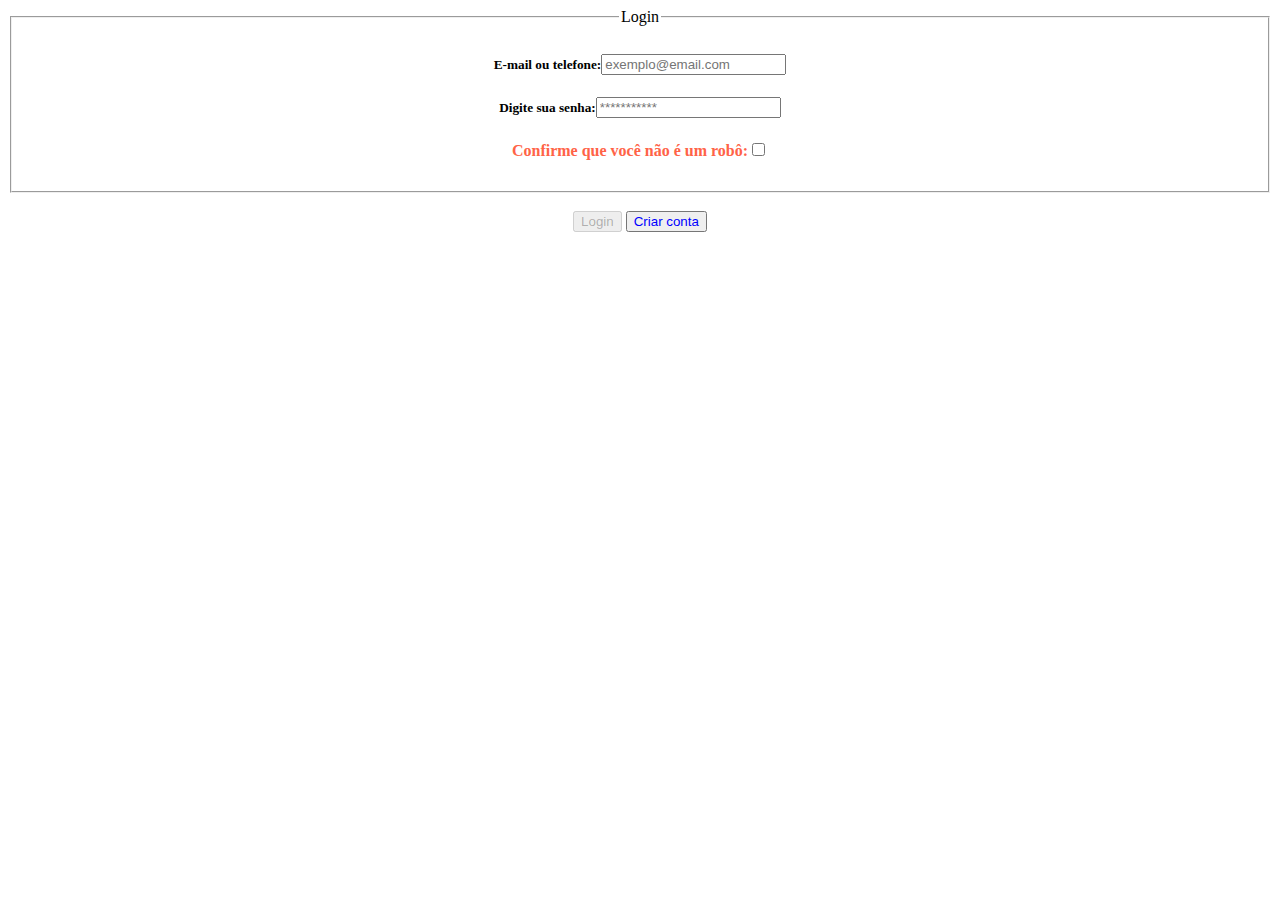
<file: htmlmelhor/index.html>
<!DOCTYPE html>
<html lang="pt_BR">
<head>
    <link rel="stylesheet" type="text/css" href="index.css">
    <link rel="icon" type="image/png" href="https://cdn-icons-png.flaticon.com/512/2291/2291988.png"/>
    <meta charset="UTF-8">
    <meta http-equiv="X-UA-Compatible" content="IE=edge">
    <meta name="viewport" content="width=device-width, initial-scale=1.0">
    <title>Formulário de Usuário</title>
</head>

<body>
    <form autocomplete="on" method="post" method="get" target="_blank">
        <fieldset><legend>Login</legend>
        <h5>E-mail ou telefone:<input type="email" name="email" id="email" placeholder="exemplo@email.com" required/><br/></h5>
        <h5>Digite sua senha:<input type="password" id="password" name="password" placeholder="***********" required/><br/></h5>
        <h4>Confirme que você não é um robô:<input type="checkbox" id="confirmar" name="confirmar" onclick="habilitarBotao()"></h4>
    </fieldset>
        <br>
        
        <button id="botao-login" disabled onclick="redireciona()">Login</button>
        <button id="criarconta" type="button" onclick="redirecionar()">Criar conta</button>
        
    </form>

    <script>
        function redireciona() {
    window.location.href = "jogo.html";
        }
        function habilitarBotao() {
            var botaoLogin = document.getElementById("botao-login");
            var emailInput = document.getElementById("email");
            var passwordInput = document.getElementById("password");
            var confirmarCheckbox = document.getElementById("confirmar");

            if (emailInput.value !== "" && passwordInput.value !== "") {
                if (confirmarCheckbox.checked) {
                    botaoLogin.disabled = false;
                } else {
                    botaoLogin.disabled = true;
                }
            } else {
                botaoLogin.disabled = true;
            }
            
        }
        function redirecionar() {
            window.location.href = "cadastro.html";
        }
    </script>
</body>
</html>
</file>
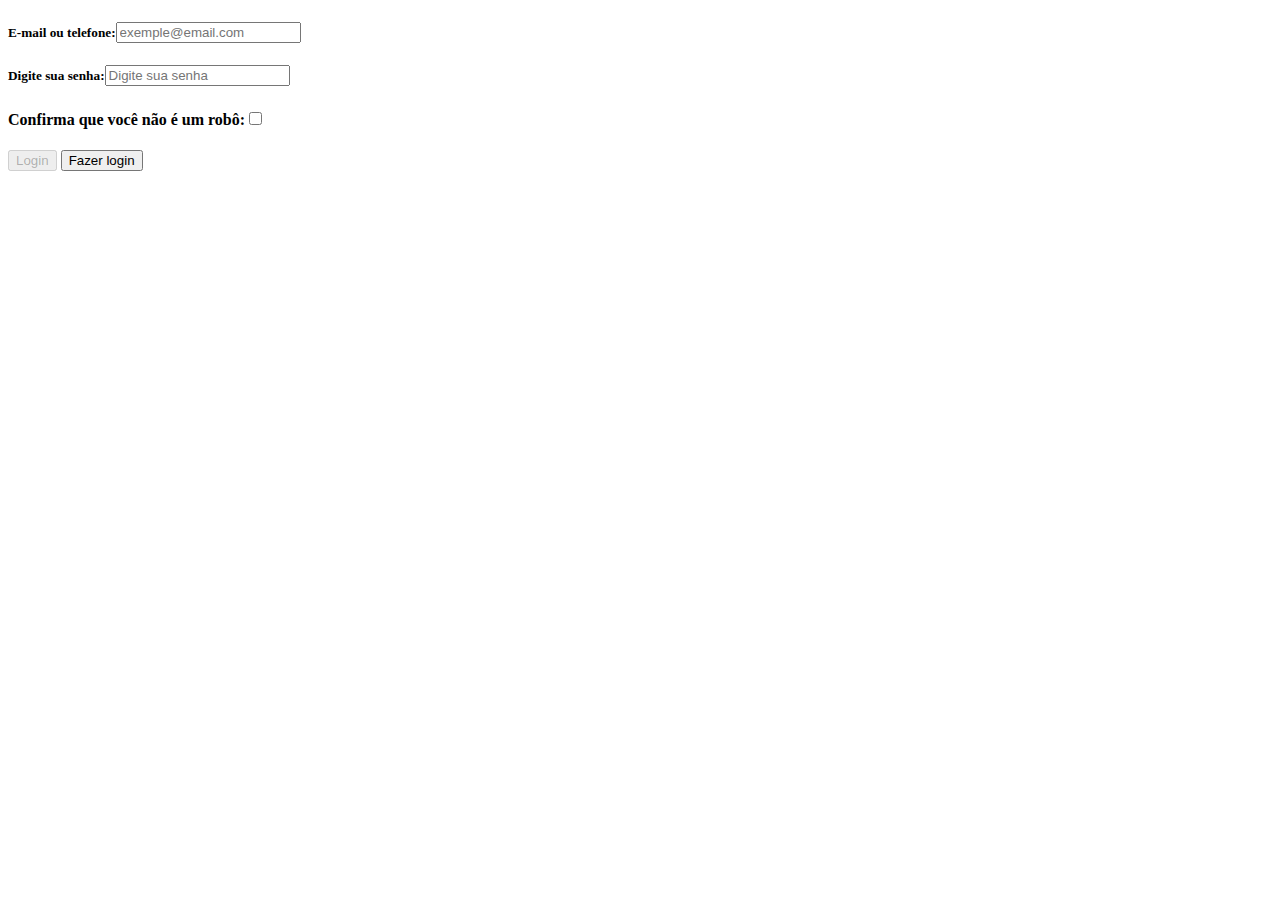
<file: formulario.html>
<!DOCTYPE html>
<html lang="pt_BR">
<head>
    <link rel="icon" type="image/png" href="https://cdn-icons-png.flaticon.com/512/2291/2291988.png"/>
    <meta charset="UTF-8">
    <meta http-equiv="X-UA-Compatible" content="IE=edge"
    <meta name="viewport" content="width=device-width, initial-scale=1.0">
    <title>Formulário de Usúario</title>
</head>

<body>
    
    <form autocomplete="on" method="post" method="get" target="_blank">
        <h5>E-mail ou telefone:<input type="email" name="" id=""placeholder="exemple@email.com" required/><br/></h5>
        <h5>Digite sua senha:<input type="password" id="password" name="password" placeholder="Digite sua senha" required/><br/></h5>
        <h4>Confirma que você não é um robô:<input type="checkbox" id="confirmar" name="confirmar" <button onclick="habilitarBotao()"></button><br/></h4>
        <button id="botao-login" disabled>Login</button>
        <input id="botao-login" type="submit" value="Fazer login"">
    
    </form>
    <script>
		function habilitarBotao() {
        var botaoLogin = document.getElementById("botao-login");
        botaoLogin.disabled = false;
      }
      const usernameInput = document.getElementById("username");
      const passwordInput = document.getElementById("password");
      const submitButton = document.getElementById("submit");

      function enableButton() {
        if (usernameInput.value && passwordInput.value) {
          submitButton.disabled = false;
        } else {
          submitButton.disabled = true;
        }
      }

      usernameInput.addEventListener("input", enableButton);
      passwordInput.addEventListener("input", enableButton);
	</script>
</body>
</file>
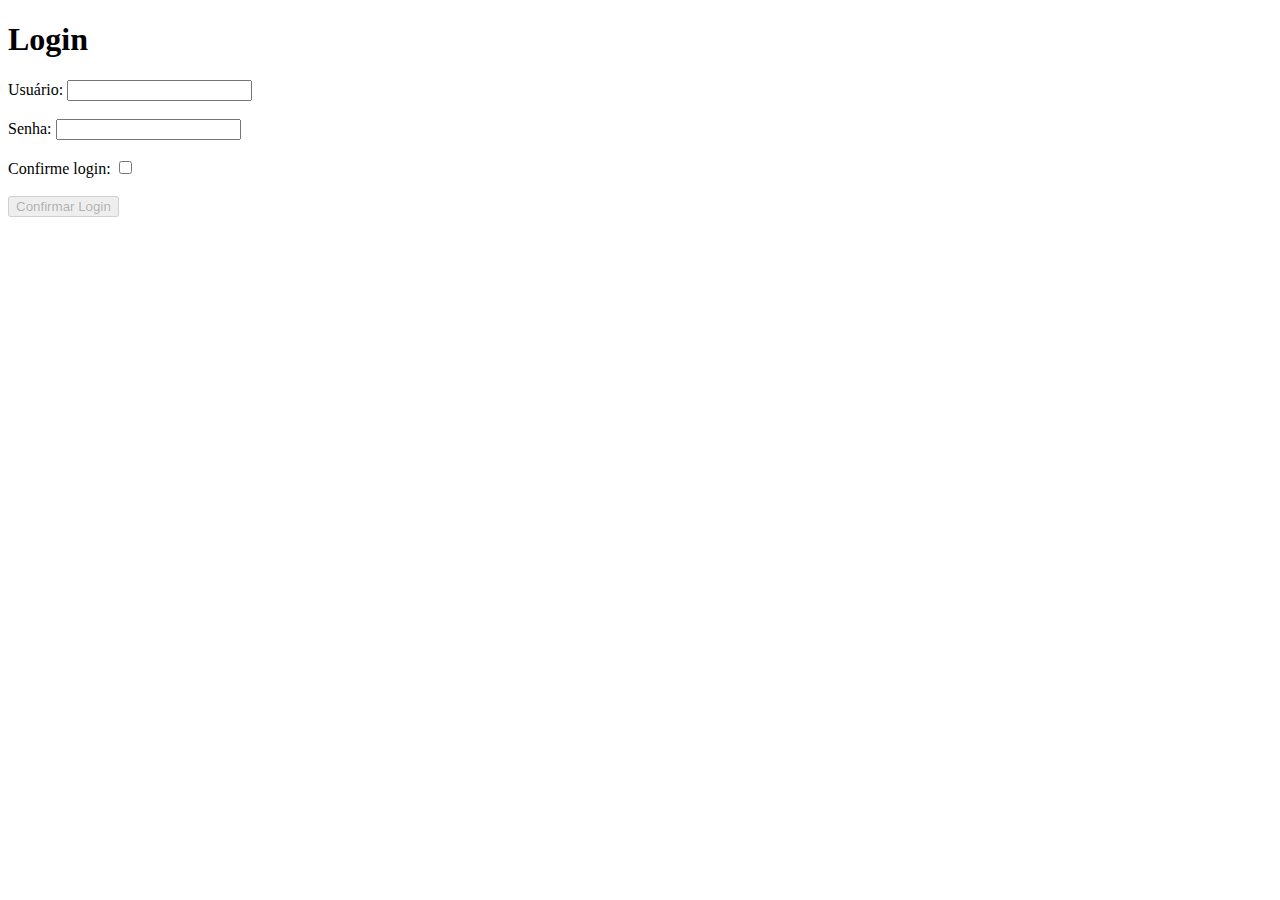
<file: formulariotest.html>
<!DOCTYPE html>
<html>
  <head>
    <title>Página de Login</title>
  </head>
  <body>
    <h1>Login</h1>
    <form>
      <label for="username">Usuário:</label>
      <input type="text" id="username" name="username"><br><br>
      <label for="password">Senha:</label>
      <input type="password" id="password" name="password"><br><br>
      <label for="checkbox">Confirme login:</label>
      <input type="checkbox" id="checkbox" name="checkbox" <button onclick="enableButton()"></button><br><br>
      <button id="checkbox1" disabled>Confirmar Login</button>

      
    </form>
    
    <script>
        function enableButton() {
        var botaoLogin = document.getElementById("checkbox1");
        botaoLogin.disabled = false;
      }
      const usernameInput = document.getElementById("username");
      const passwordInput = document.getElementById("password");
      const checkboxInput = document.getElementById("checkbox1");
      
      function enableButton() {
        if (usernameInput.value && passwordInput.value && checkboxInput.value) {
            checkbox1Button.disabled = false;
        } else {
            checkbox1Button.disabled = true;
            

        }

      function enableButton() {
        if (usernameInput.value && passwordInput.value && checkboxInput.value) {
            checkbox1Button.disabled = false;
        } else {
            checkbox1Button.disabled = true;
            

        }
      }

      usernameInput.addEventListener("input", enableButton);
      passwordInput.addEventListener("input", enableButton);
      checkboxInput.addEventListener("input", enableButton);
    </script>
  </body>
</html>
</file>
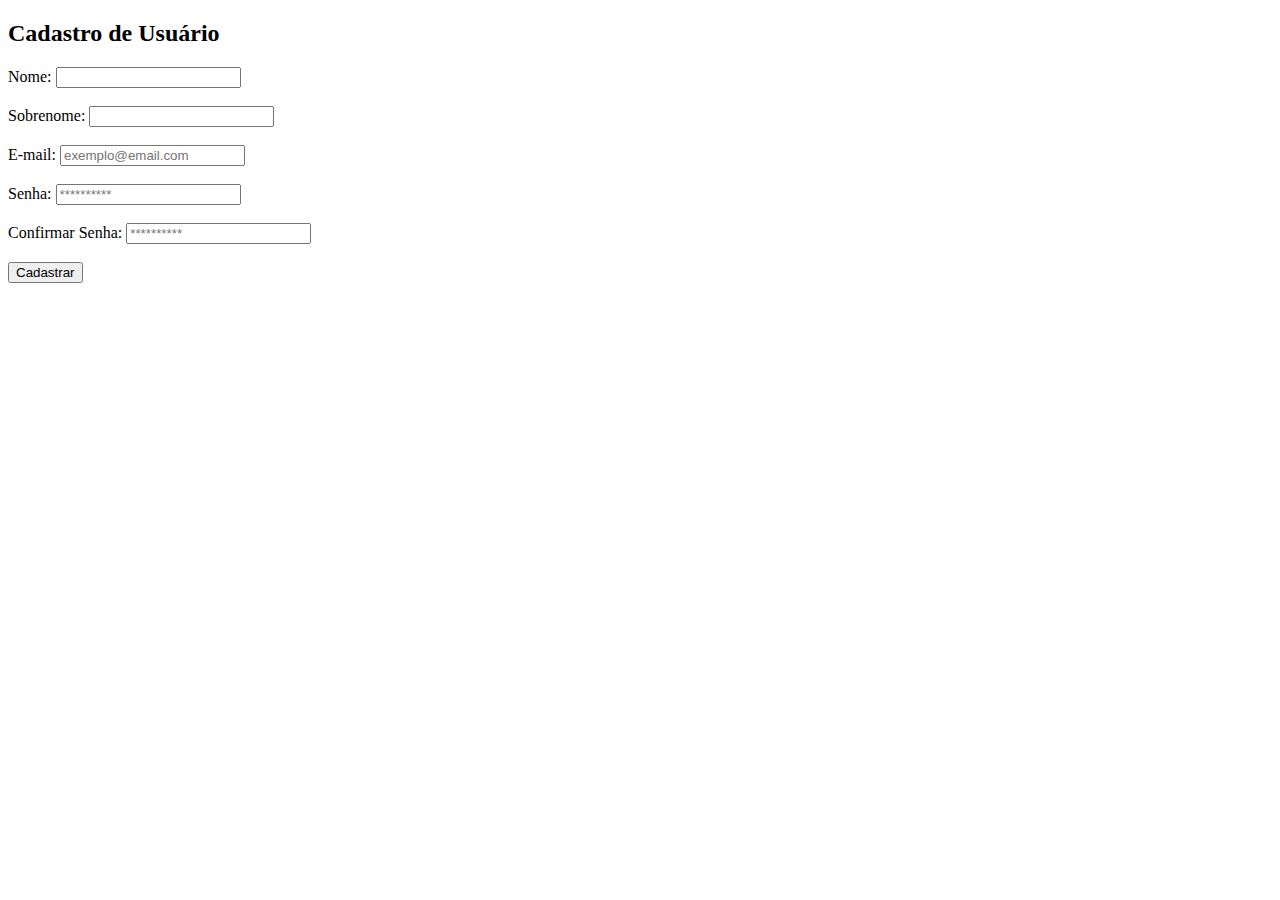
<file: htmlmelhor/cadastro.html>
<!DOCTYPE html>
<html>
<head>
  <title>Formulário de Cadastro de Usuário</title>
</head>
<body>
  <h2>Cadastro de Usuário</h2>
  <form>
    <label for="nome">Nome:</label>
    <input type="text" id="nome" name="nome" required><br><br>

    <label for="nome">Sobrenome:</label>
    <input type="text" id="nome" name="nome" required><br><br>

    <label for="email">E-mail:</label>
    <input type="email" id="email" name="email" placeholder="exemplo@email.com" required><br><br>

    <label for="senha">Senha:</label>
    <input type="password" id="senha" name="senha" placeholder="**********" required><br><br>

    <label for="confirmar_senha">Confirmar Senha:</label>
    <input type="password" id="confirmar_senha" name="confirmar_senha" placeholder="**********" required><br><br>

    <input type="submit" value="Cadastrar">
  </form>
</body>
</html>
</file>
<file: htmlmelhor/index.css>
body {
     text-align: center;
}

fieldset {
    text-align: center;
}

h4 {
    color:tomato
}
#criarconta {
    color:blue
}
</file>
